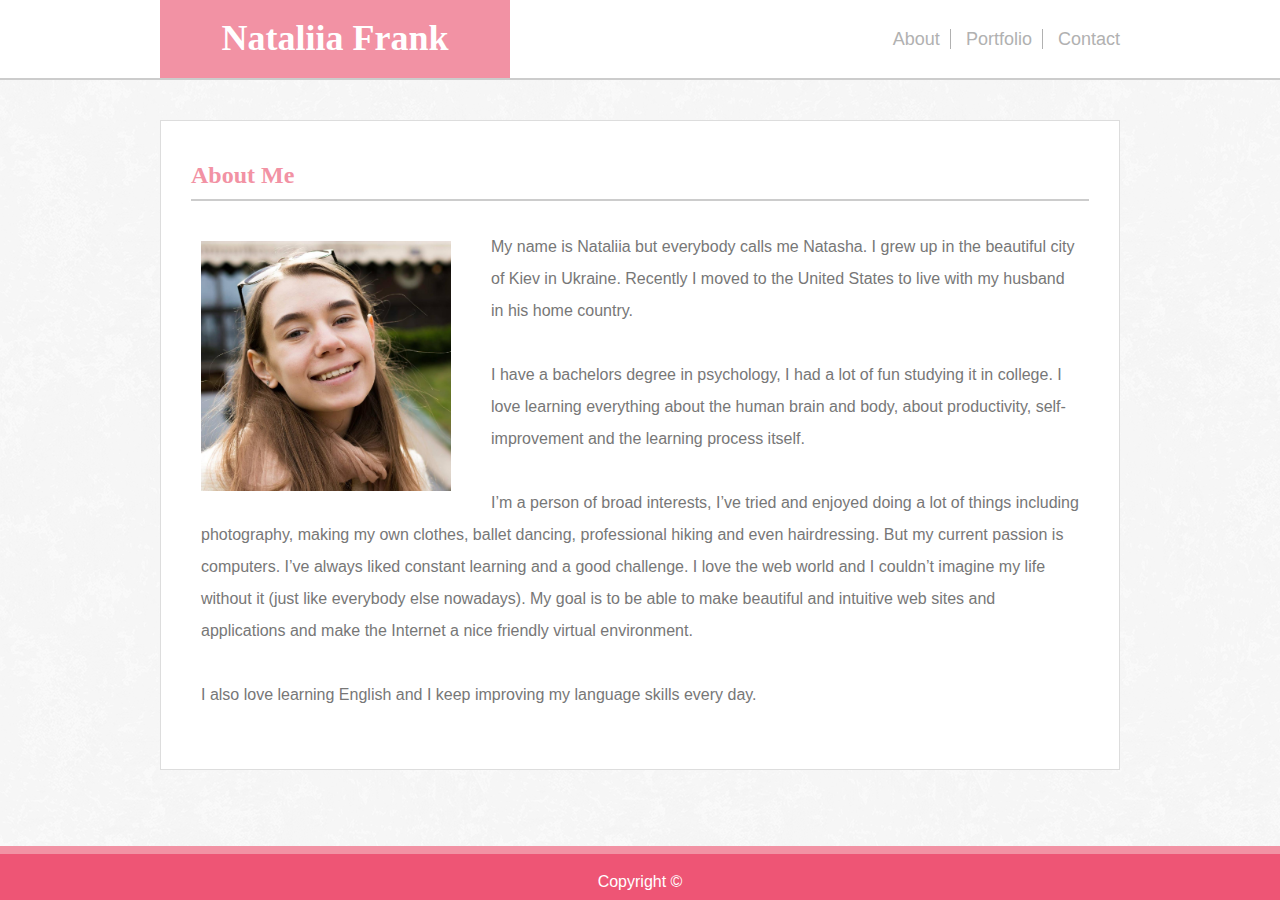
<file: index.html>
<!DOCTYPE html>
<html lang="en">
<head>
    <meta charset="UTF-8">
    <title>About Me</title>
    <link rel="stylesheet" href="assets/css/reset.css">
    <link rel="stylesheet" href="assets/css/style.css">  
</head>

<body>

<header class="header">
    <div class="header-content">
        <div id="logo">
            <h1>Nataliia Frank</h1>
        </div>
    
        <nav>
            <ul>
                <li>About</li>
                <li>Portfolio</li>
                <li class="contact-header">Contact</li>
            </ul>
        </nav>
    </div>
</header>

<section class="about-me">
    <h2 class="page-title">About Me<h2>
        
    <p><img src="assets/images/me.jpg" alt="picture-of-me" id="profile-picture">My name is Nataliia but everybody calls me Natasha. 
        I grew up in the beautiful city of Kiev in Ukraine. 
        Recently I moved to the United States to live with my husband in his home country.
        <br><br>
        I have a bachelors degree in psychology, I had a lot of fun studying it in college. 
        I love learning everything about the human brain and body, about productivity, 
        self-improvement and the learning process itself. 
        <br><br>
        I’m a person of broad interests, I’ve tried and enjoyed doing a lot of things including photography, making my own clothes,
        ballet dancing, professional hiking and even hairdressing.  
        But my current passion is computers. I’ve always liked constant learning and a good challenge. 
        I love the web world and I couldn’t imagine my life without it (just like everybody else nowadays). 
        My goal is to be able to make beautiful and intuitive web sites and applications and make the 
        Internet a nice friendly virtual environment. 
        <br><br>
        I also love learning English and I keep improving my language skills every day. </p>
</section>

<footer>Copyright ©</footer>
    
</body>
</html>
</file>
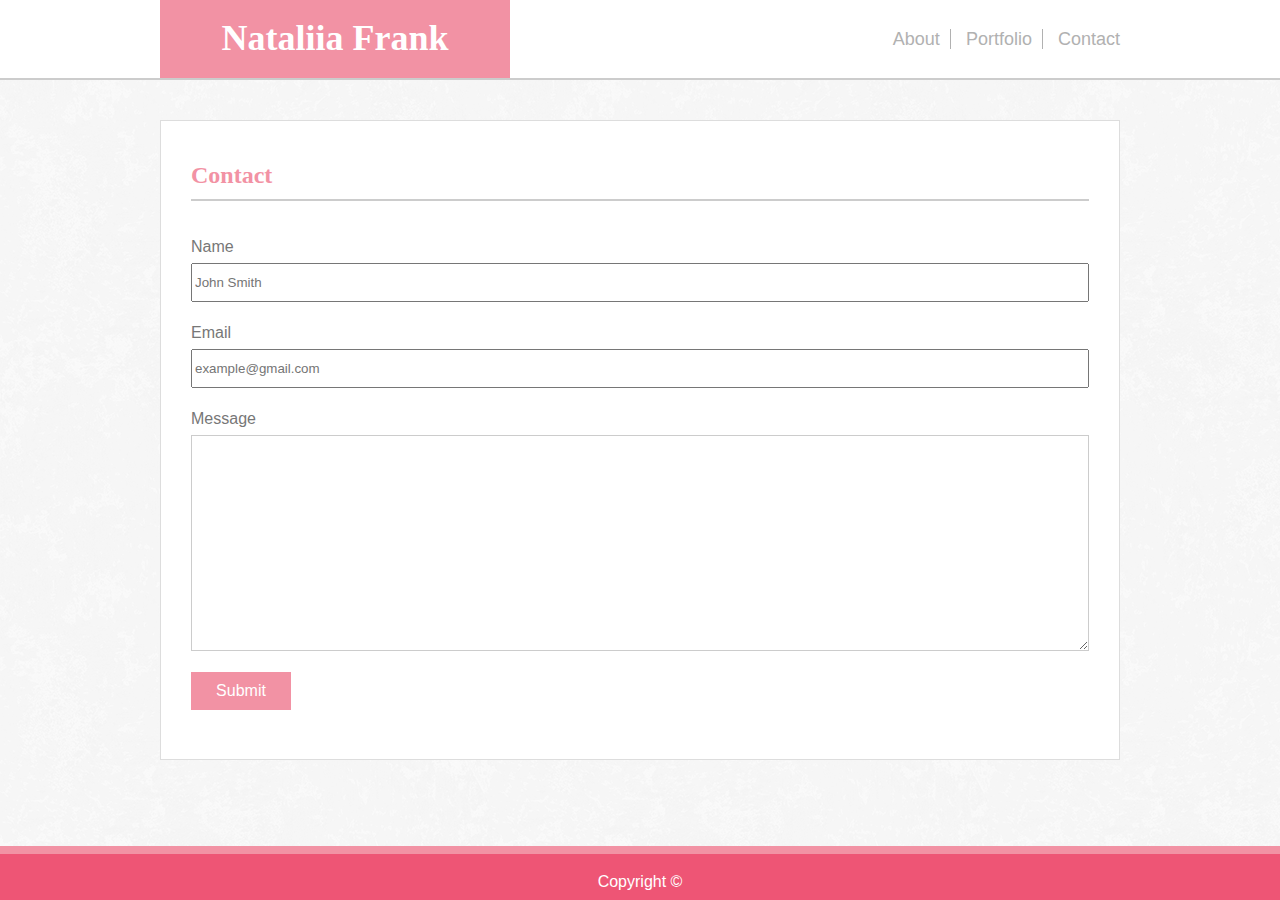
<file: contact.html>
<!DOCTYPE html>
<html lang="en">
<head>
    <meta charset="UTF-8">
    <title>Contact Me</title>
    <link rel="stylesheet" href="assets/css/reset.css">
    <link rel="stylesheet" href="assets/css/style.css">
</head>

<body>

<header class="header">
    <div class="header-content">
        <div id="logo">
            <h1>Nataliia Frank</h1>
        </div>
    
        <nav>
            <ul>
                <li>About</li>
                <li>Portfolio</li>
                <li class="contact-header">Contact</li>
            </ul>
        </nav>
    </div>
</header>

<section class="contact">
    <h2 class="page-title">Contact</h2>

    <form>
        <label for="name">Name</label>
        <br>
        <input type="text" name="name" id="name" placeholder="John Smith" required>
        <br>
        <label for="email">Email</label>
        <br>
        <input type="email" name="email" id="email" placeholder="example@gmail.com" required>
        <br>
        <label for="message">Message</label>
        <br>
        <textarea name="message" id="message" cols="30" rows="10"></textarea>
        <br>
        <input id="submit" type="submit">
    </form>
</section>

<footer>Copyright ©</footer>
    
</body>
</html>
</file>
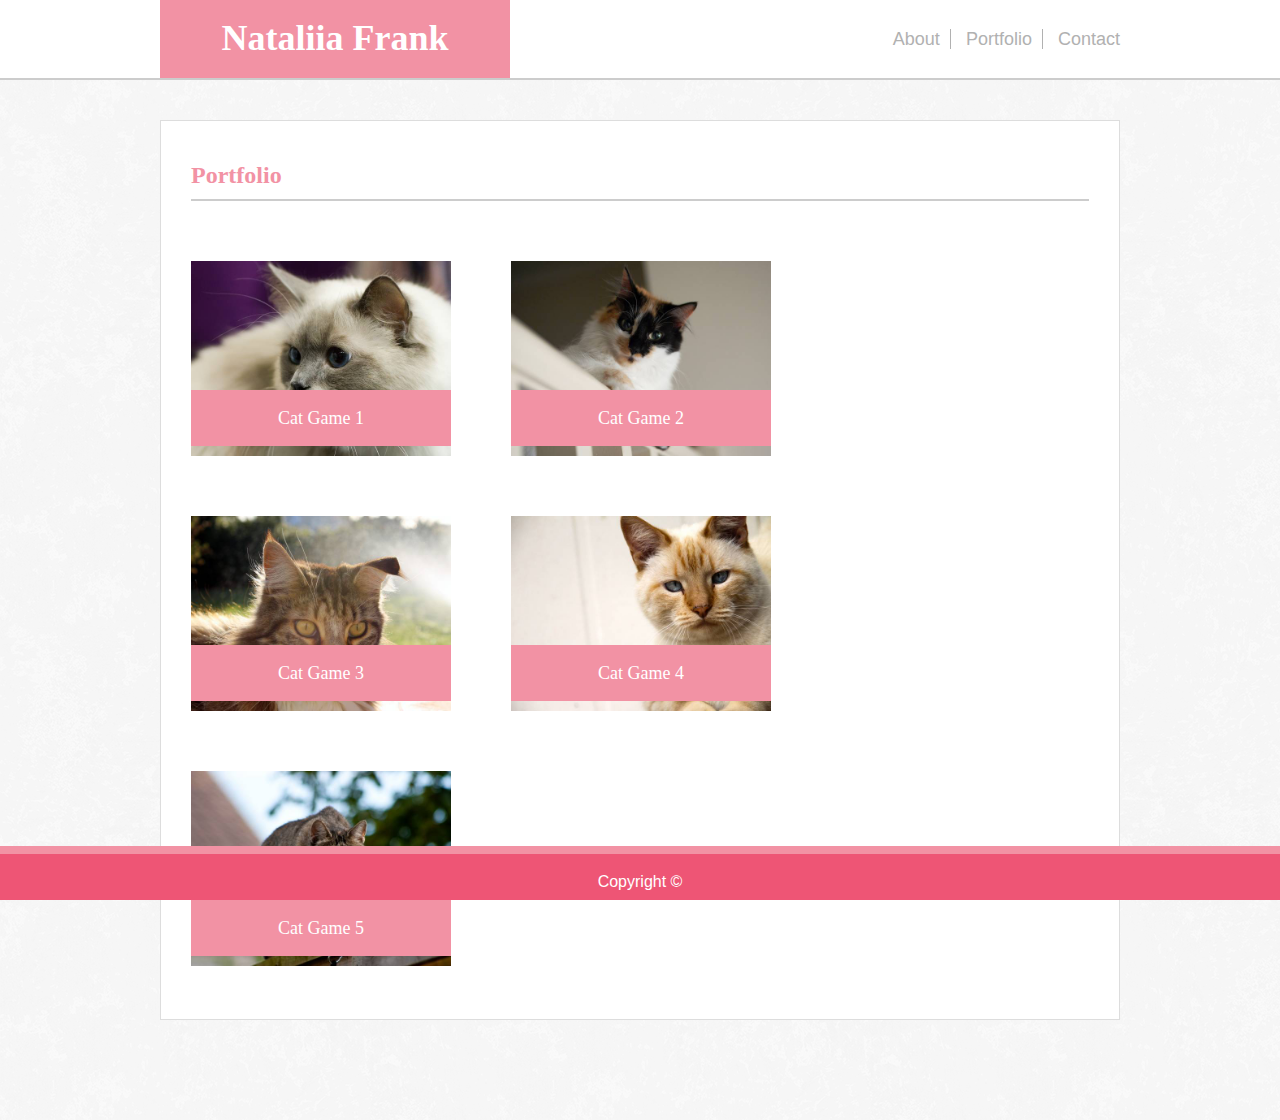
<file: portfolio.html>
<!DOCTYPE html>
<html lang="en">
<head>
    <meta charset="UTF-8">
    <title>My Portfolio</title>
    <link rel="stylesheet" href="assets/css/reset.css">
    <link rel="stylesheet" href="assets/css/style.css">
</head>

<body>

<header class="header">
    <div class="header-content">
        <div id="logo">
            <h1>Nataliia Frank</h1>
        </div>
    
        <nav>
            <ul>
                <li>About</li>
                <li>Portfolio</li>
                <li class="contact-header">Contact</li>
            </ul>
        </nav>
    </div>
</header>

<section class="portfolio">
    <h2 class="page-title">Portfolio</h2>
    
    <div class="pic-container">
        <img src="assets/images/cats-q-c-640-480-1.jpg" alt="cat1">
        <div class="caption">Cat Game 1</div>
    </div>

    <div class="pic-container">
        <img src="assets/images/cats-q-c-640-480-5.jpg" alt="cat2">
        <div class="caption">Cat Game 2</div>
    </div>

    <div class="pic-container">
        <img src="assets/images/cats-q-c-640-480-7.jpg" alt="cat3">
        <div class="caption">Cat Game 3</div>
    </div>

    <div class="pic-container">
        <img src="assets/images/cats-q-c-640-480-8.jpg" alt="cat4">
        <div class="caption">Cat Game 4</div>
    </div>

    <div class="pic-container">
        <img src="assets/images/cats-q-c-640-480-10.jpg" alt="cat5">
        <div class="caption">Cat Game 5</div>
    </div>
 
</section>

<footer>Copyright ©</footer>
    
</body>
</html>
</file>
<file: assets/css/style.css>
* {
    box-sizing: border-box;
}

body {
    color: #777;
    background-image: url("../images/white_wall_hash.png");
    background-repeat: repeat;
    font-family: 'Arial', 'Helvetica Neue', Helvetica, sans-serif;
    font-size: 16px;
}

.header {
    background-color: #fff;
    border-bottom: 2px solid #cccccc;
    overflow: hidden;
    margin-bottom: 40px;
}

.header-content {
    width: 960px;
    margin: 0 auto;
}
    
#logo {
    background-color: #f292a4;
    width: 350px;
    height: 78px;
    text-align: center;
    float: left;
}

h1 {
    color: #fff;
    font-family: 'Georgia', Times, 'Times New Roman', serif;
    font-size: 36px;
    font-weight: bold;
    padding: 20px 0px;
}

nav {
    color: #777;
}

ul {
    list-style-type: none;
    color: #b1b1b1;
    font-size: 18px;
    float: right;
}

li {
    display: inline;
    line-height: 78px;
    padding: 0px 10px; 
    border-right: 1px solid #b1b1b1;
}

.contact-header {
    border: none;
    padding-right: 0px;
}

section {
    clear: both;
    background-color: #fff;
    width: 960px;
    border: 1px solid #dddddd;
    line-height: 2;
    margin: 0 auto;
    margin-bottom: 100px;
}

.about-me {
    height: 650px;
}

.page-title {
    color: #f292a4;
    font-family: 'Georgia', Times, 'Times New Roman', serif;
    font-size: 24px;
    font-weight: bold;
    border-bottom: 2px solid #cccccc;
    margin: 30px;
}

p img  {
    width: 250px;
    height: 250px;
    float: left;
    margin: 10px 40px 10px 0px;
}

p { 
    width: 960px;
    padding: 0px 40px 0px 40px;
    float: left;
}

footer {
    width: 100%;
    background-color: #ee5575;
    color: #fff;
    text-align: center;
    border-top: 8px solid #f292a4;
    padding-top: 20px;
    padding-bottom: 10px;
    position: fixed;
    left: 0;
    bottom: 0;
}

.contact {
    height: 640px;
}

form {
    margin: 0px 30px;
}

form br {
    display: block;
    margin: 10px 0;
}

input {
    width: 100%;
    outline: none;
    padding-top: 10px;
    padding-bottom: 10px;
    margin-bottom: 15px;
}

textarea {
    width: 100%;
    outline: none;
    border: 1px solid #ccc;
    margin-bottom: 10px;
    font-size: 18px;
    color: #777;
}

#submit {
    width: 100px;
    color: #fff;
    background-color: #f292a4;
    font-family: 'Arial', 'Helvetica Neue', Helvetica, sans-serif;
    font-size: 16px;
    border: none;
    padding: 10px;
}

.portfolio {
    height: 900px;
}

.pic-container {
    width: 260px;
    height: 195px;
    position: relative;
    margin: 30px;
    float: left;
}

img {
    width: 100%;
    height: 100%;
}

.caption {
    width: 100%;
    background-color: #f292a4;
    position: absolute; 
    left: 0;
    bottom: 10px;
    color: #fff;
    font-family: 'Georgia', Times, Times New Roman, serif;
    font-size: 18px;
    text-align: center;
    padding: 10px 0px;   
}
</file>
